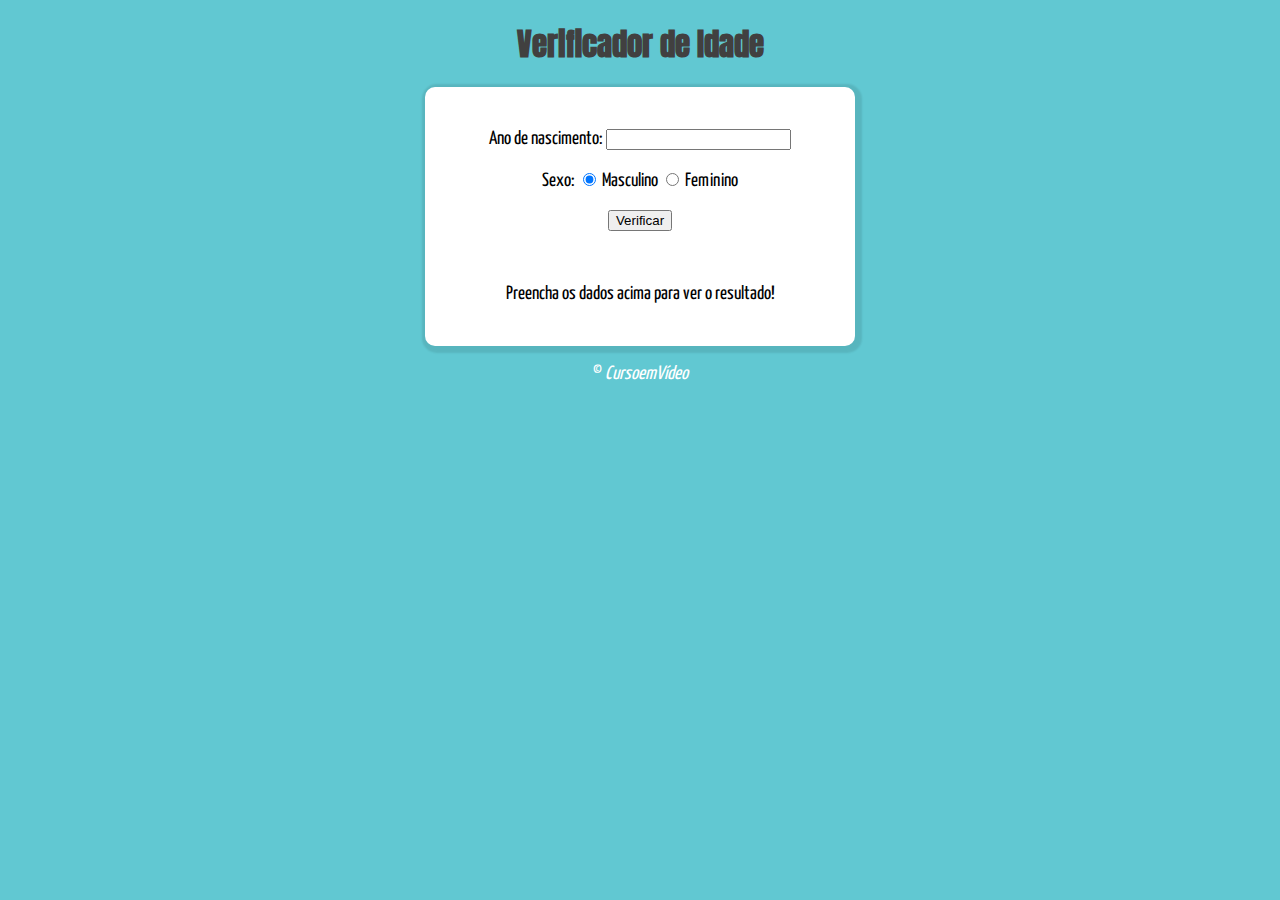
<file: index.html>
<!DOCTYPE html>
<html lang="pt-br">
<head>
    <meta charset="UTF-8">
    <meta http-equiv="X-UA-Compatible" content="IE=edge">
    <meta name="viewport" content="width=device-width, initial-scale=1.0">
    <title>Verificador de Idade</title>
    <link rel="stylesheet" href="style.css">
    <link rel="shortcut icon" href="https://upload.wikimedia.org/wikipedia/commons/b/b6/PuTTY_icon_128px.png" type="image/x-icon">

    <link rel="preconnect" href="https://fonts.googleapis.com">
    <link rel="preconnect" href="https://fonts.gstatic.com" crossorigin>
    <link href="https://fonts.googleapis.com/css2?family=Anton&family=Inter:wght@900&family=Lato:wght@700&family=Open+Sans:wght@800&family=Roboto:wght@900&family=Yanone+Kaffeesatz&display=swap" rel="stylesheet">
    <link rel="preconnect" href="https://fonts.googleapis.com">
    <link rel="preconnect" href="https://fonts.gstatic.com" crossorigin>
    <link href="https://fonts.googleapis.com/css2?family=Anton&family=Inter:wght@900&family=Lato:wght@700&family=Open+Sans:wght@300;800&family=Roboto:wght@900&family=Yanone+Kaffeesatz&display=swap" rel="stylesheet">

</head>
<body>
    <header>
        <h1>Verificador de Idade</h1>
    </header>
    <section>
        <div>
            <p>Ano de nascimento: 
                <input type="number" name="txtano" id="txtano" min="0">
            </p>
            <p>Sexo:
                <input type="radio" name="radsex" id="mas" checked> 
                <label for="mas">Masculino</label>
                <input type="radio" name="radsex" id="fem">
                <label for="fem">Feminino</label>
            </p>
            <p><input type="button" value="Verificar" onclick="verificar()"></p>

        </div>

        <div id="res">
            <p>Preencha os dados acima para ver o resultado!</p>

        </div>
    </section>

    <footer>
        <p>&copy; <i>CursoemVídeo</i></p>
    </footer>
    <script src="script.js"></script>
</body>
</html>
</file>
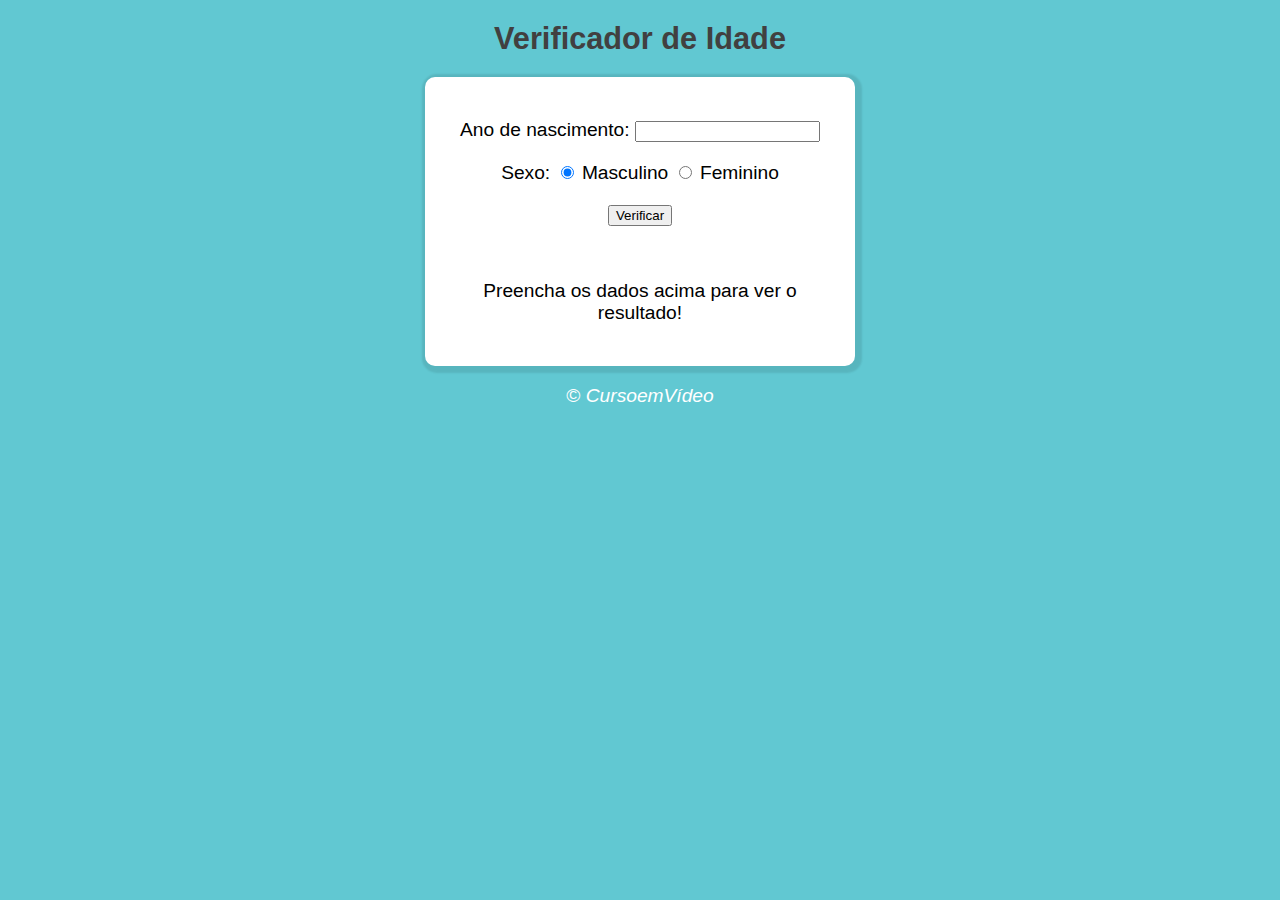
<file: user_age.html>
<!DOCTYPE html>
<html lang="pt-br">
<head>
    <meta charset="UTF-8">
    <meta http-equiv="X-UA-Compatible" content="IE=edge">
    <meta name="viewport" content="width=device-width, initial-scale=1.0">
    <title>Verificador de Idade</title>
    <link rel="stylesheet" href="style.css">
    <link rel="shortcut icon" href="https://upload.wikimedia.org/wikipedia/commons/b/b6/PuTTY_icon_128px.png" type="image/x-icon">
</head>
<body>
    <header>
        <h1>Verificador de Idade</h1>
    </header>
    <section>
        <div>
            <p>Ano de nascimento: 
                <input type="number" name="txtano" id="txtano" min="0">
            </p>
            <p>Sexo:
                <input type="radio" name="radsex" id="mas" checked> 
                <label for="mas">Masculino</label>
                <input type="radio" name="radsex" id="fem">
                <label for="fem">Feminino</label>
            </p>
            <p><input type="button" value="Verificar" onclick="verificar()"></p>

        </div>

        <div id="res">
            <p>Preencha os dados acima para ver o resultado!</p>

        </div>
    </section>

    <footer>
        <p>&copy; <i>CursoemVídeo</i></p>
    </footer>
    <script src="script.js"></script>
</body>
</html>
</file>
<file: style.css>
@charset "UTF-8";

body {
    background-color: rgb(97, 200, 210);
    font-family: 'Yanone Kaffeesatz', sans-serif;
    font-size: 1.2em;
}
h1 {
    font-weight: bold;
    font-size: 1.6em;
    font-family: 'Anton', sans-serif;
    color: rgb(65, 64, 64);
}

header {
    color: white;
    text-align: center;

}

img {
    width: 50%;
    border-radius: 50%;
}

img:hover {
    transform: scale(1.07);
}

div {
    text-align: center;
    padding: 8px;
}

section {
    background-color: white;
    border-radius: 10px;
    padding: 15px;
    width: 400px;
    margin: auto;
    box-shadow: 2px 2px 2px 5px rgba(0, 0, 0, 0.096);
}

footer {
    color: white;
    text-align: center;

}
</file>
